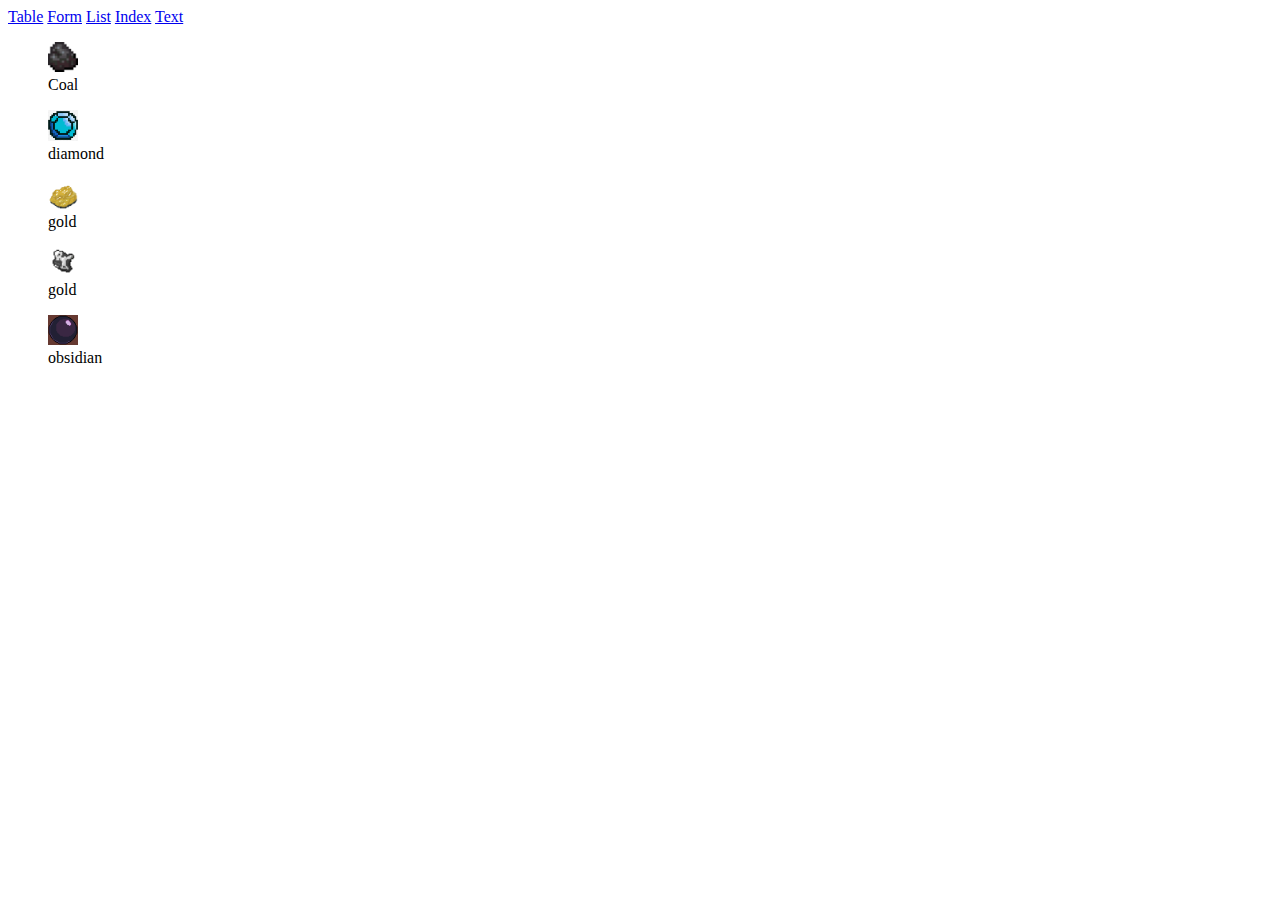
<file: html/Figure.html>
<!DOCTYPE html>
<html lang="en">
<head>
    <meta charset="UTF-8">
    <meta name="viewport" content="width=device-width, initial-scale=1.0">
    <link rel="stylesheet" href="../css/figure.css">
    <title>Document</title>
</head>
<body>
    <nav>
        <a href="./Table.html">Table</a>
        <a href="./Form.html">Form</a>
        <a href="./List.html">List</a>
        <a href="../index.html">Index</a>
        <a href="./Text.html">Text</a>
    </nav>
    <figure>
        <img src="../img/coal.png" alt="coal">
        <figcaption>Coal</figcaption>
    </figure>
    <figure>
        <img src="../img/Diamond.png" alt="diamond">
        <figcaption>diamond</figcaption>
    </figure>
    <figure>
        <img src="../img/Gold.png" alt="gold">
        <figcaption>gold</figcaption>
    </figure>
    <figure>
        <img src="../img/Iron.png" alt="iron">
        <figcaption>gold</figcaption>
    </figure>
    <figure>
        <img src="../img/obsidian.gif" alt="obsidian">
        <figcaption>obsidian</figcaption>
    </figure>
</body>
</html>
</file>
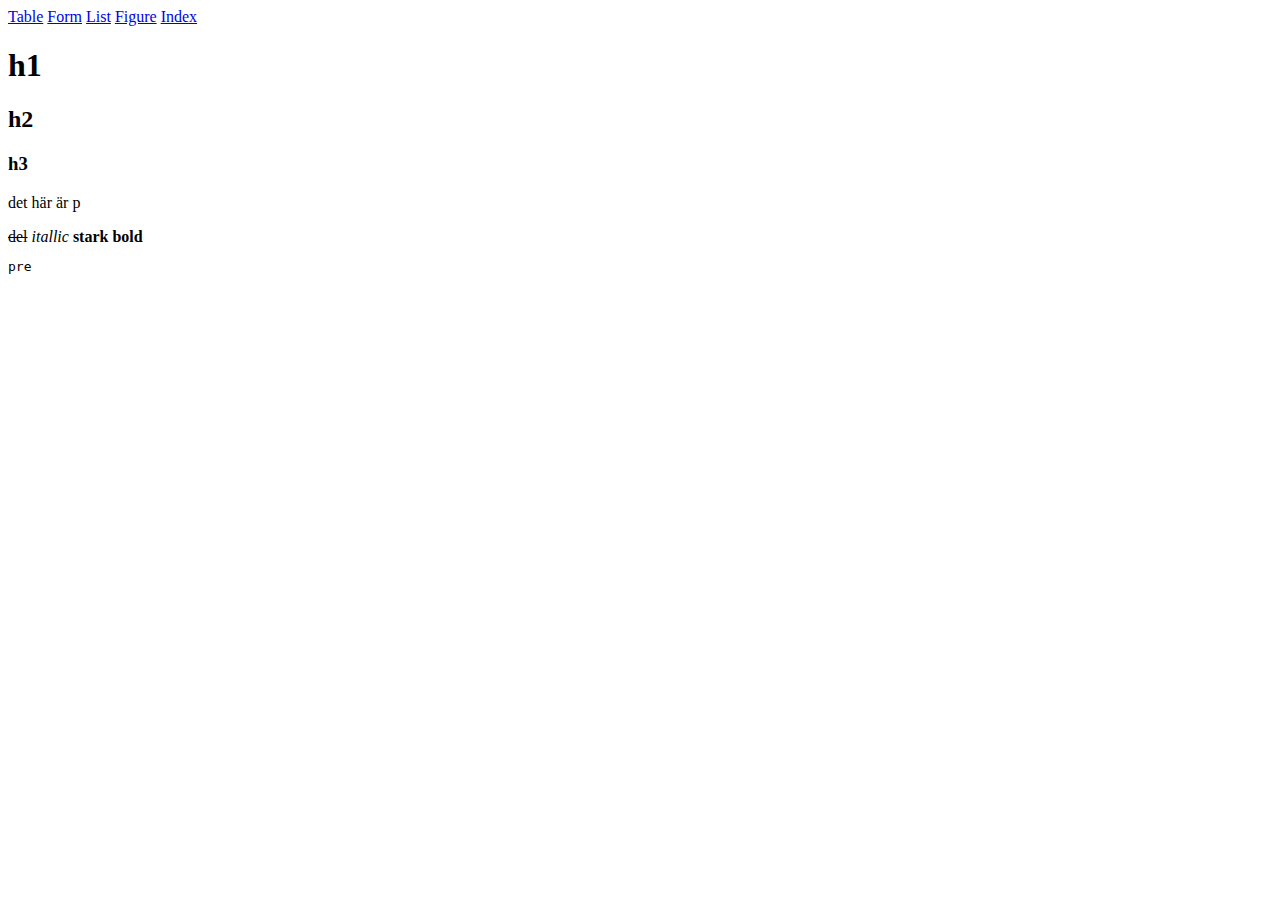
<file: html/Text.html>
<!DOCTYPE html>
    <html lang="en">
    <head>
        <meta charset="UTF-8">
        <meta name="viewport" content="width=device-width, initial-scale=1.0">
        <title>Document</title>
    </head>
    <body>
        <nav>
            <a href="./Table.html">Table</a>
            <a href="./Form.html">Form</a>
            <a href="./List.html">List</a>
            <a href="./Figure.html">Figure</a>
            <a href="../index.html">Index</a>
        </nav>
        <h1>h1</h1>
        <h2>h2</h2>
        <h3>h3</h3>
        <p>det här är p</p>
        <del>del</del>
        <i>itallic</i>
        <strong>stark</strong>
        <b>bold</b>
        <pre>pre</pre>
    </body>
    </html>
</file>
<file: css/figure.css>
figure img{
    width:30px;
}
</file>
